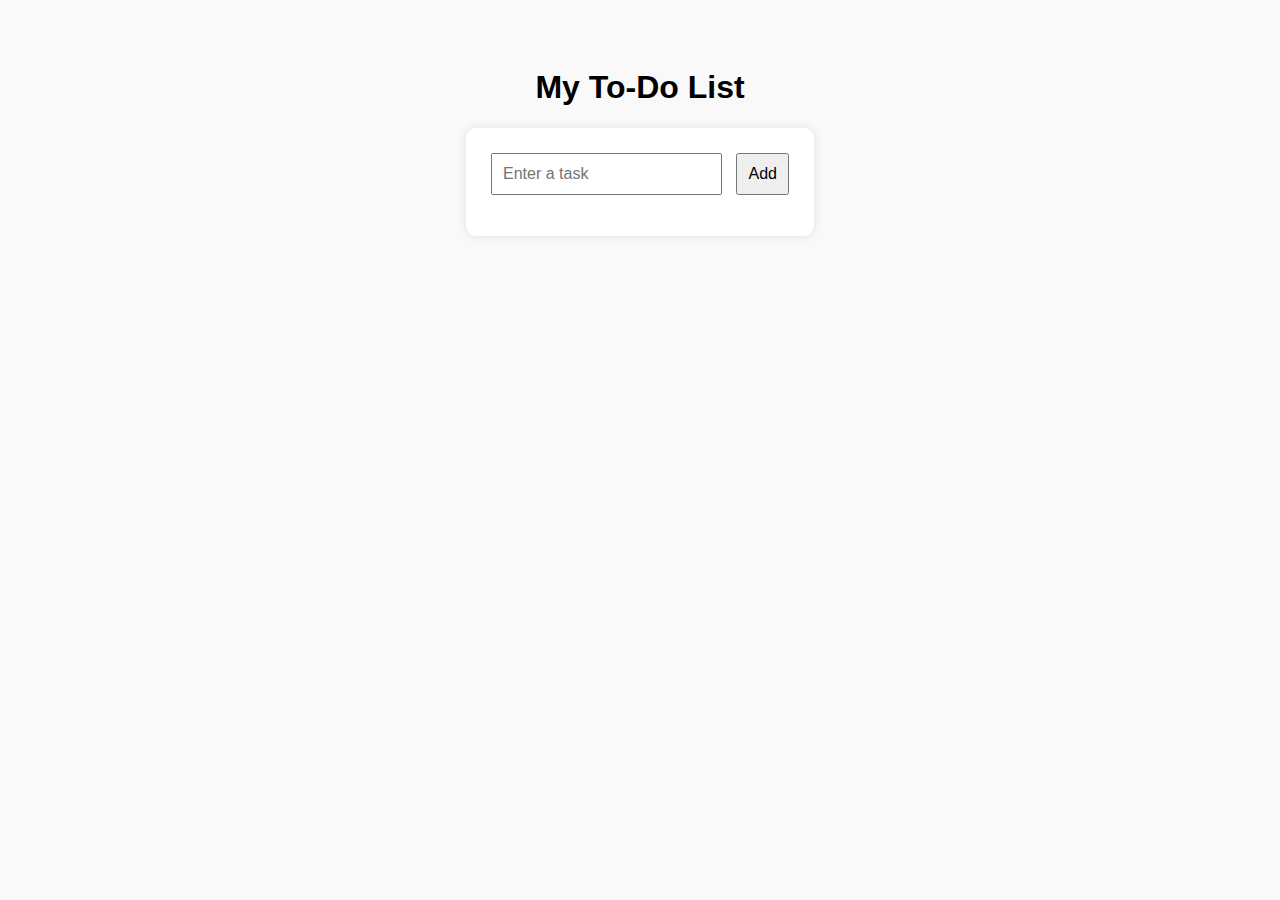
<file: index.html>
<!DOCTYPE html>
<html lang="en">
<head>
  <meta charset="UTF-8">
  <title>To-Do List</title>
  <link rel="stylesheet" href="style.css">
</head>
<body>
  <h1>My To-Do List</h1>
  <div class="todo-container">
    <input type="text" id="todoInput" placeholder="Enter a task" />
    <button onclick="addTodo()">Add</button>
    <ul id="todoList"></ul>
  </div>

  <script>
    function addTodo() {
      const input = document.getElementById("todoInput");
      const text = input.value.trim();
      if (text === "") return;

      const li = document.createElement("li");
      li.textContent = text;
      li.onclick = () => li.remove(); // click to remove

      document.getElementById("todoList").appendChild(li);
      input.value = "";
    }
  </script>
</body>
</html>
</file>
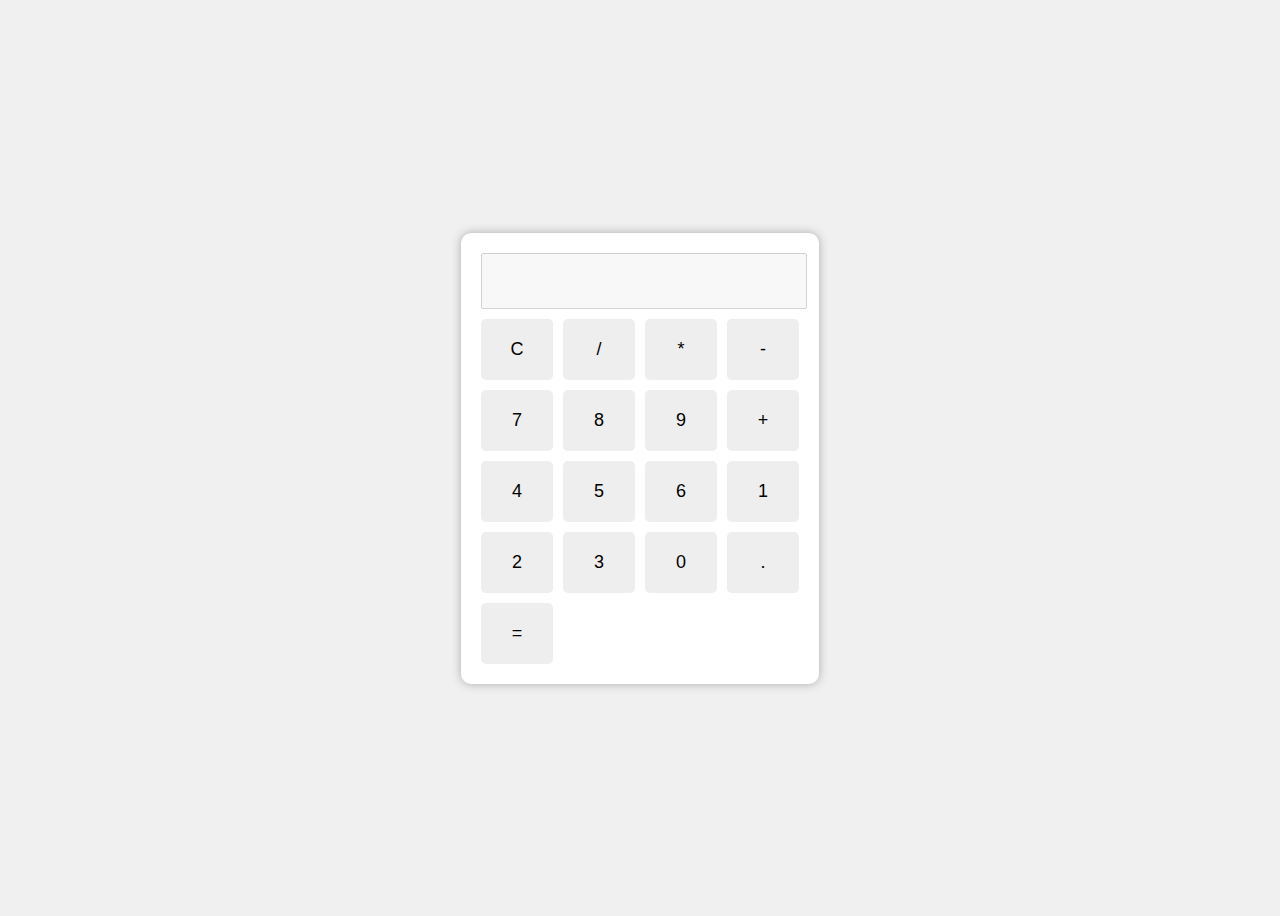
<file: Calculator/index.html>
<!DOCTYPE html>
<html lang="en">
<head>
  <meta charset="UTF-8" />
  <meta name="viewport" content="width=device-width, initial-scale=1.0" />
  <title>Calculator</title>
  <link rel="stylesheet" href="style.css" />
</head>
<body>
  <div class="calculator">
    <input type="text" id="display" disabled />
    <div class="buttons">
      <button onclick="clearDisplay()">C</button>
      <button onclick="append('/')">/</button>
      <button onclick="append('*')">*</button>
      <button onclick="append('-')">-</button>
      <button onclick="append('7')">7</button>
      <button onclick="append('8')">8</button>
      <button onclick="append('9')">9</button>
      <button onclick="append('+')">+</button>
      <button onclick="append('4')">4</button>
      <button onclick="append('5')">5</button>
      <button onclick="append('6')">6</button>
      <button onclick="append('1')">1</button>
      <button onclick="append('2')">2</button>
      <button onclick="append('3')">3</button>
      <button onclick="append('0')">0</button>
      <button onclick="append('.')">.</button>
      <button onclick="calculate()">=</button>
    </div>
  </div>

  <script>
    function append(char) {
      document.getElementById('display').value += char;
    }
    function clearDisplay() {
      document.getElementById('display').value = '';
    }
    function calculate() {
      try {
        document.getElementById('display').value = eval(document.getElementById('display').value);
      } catch (e) {
        alert('Invalid expression');
      }
    }
  </script>
</body>
</html>
</file>
<file: style.css>
body {
  font-family: Arial, sans-serif;
  text-align: center;
  padding: 40px;
  background-color: #f9f9f9;
}

.todo-container {
  background: #fff;
  padding: 20px;
  border-radius: 10px;
  display: inline-block;
  box-shadow: 0 0 10px rgba(0, 0, 0, 0.1);
}

input, button {
  padding: 10px;
  font-size: 16px;
  margin: 5px;
}

ul {
  list-style-type: none;
  padding: 0;
}

li {
  background: #eee;
  margin: 5px;
  padding: 10px;
  border-radius: 5px;
  cursor: pointer;
}
</file>
<file: Calculator/style.css>
body {
  font-family: Arial, sans-serif;
  display: flex;
  height: 100vh;
  justify-content: center;
  align-items: center;
  background: #f0f0f0;
}

.calculator {
  background: white;
  padding: 20px;
  border-radius: 10px;
  box-shadow: 0px 0px 10px #aaa;
}

#display {
  width: 100%;
  height: 50px;
  font-size: 24px;
  margin-bottom: 10px;
  text-align: right;
}

.buttons {
  display: grid;
  grid-template-columns: repeat(4, 1fr);
  gap: 10px;
}

button {
  padding: 20px;
  font-size: 18px;
  border: none;
  background-color: #eee;
  border-radius: 5px;
  cursor: pointer;
}

button:hover {
  background-color: #ddd;
}
</file>
